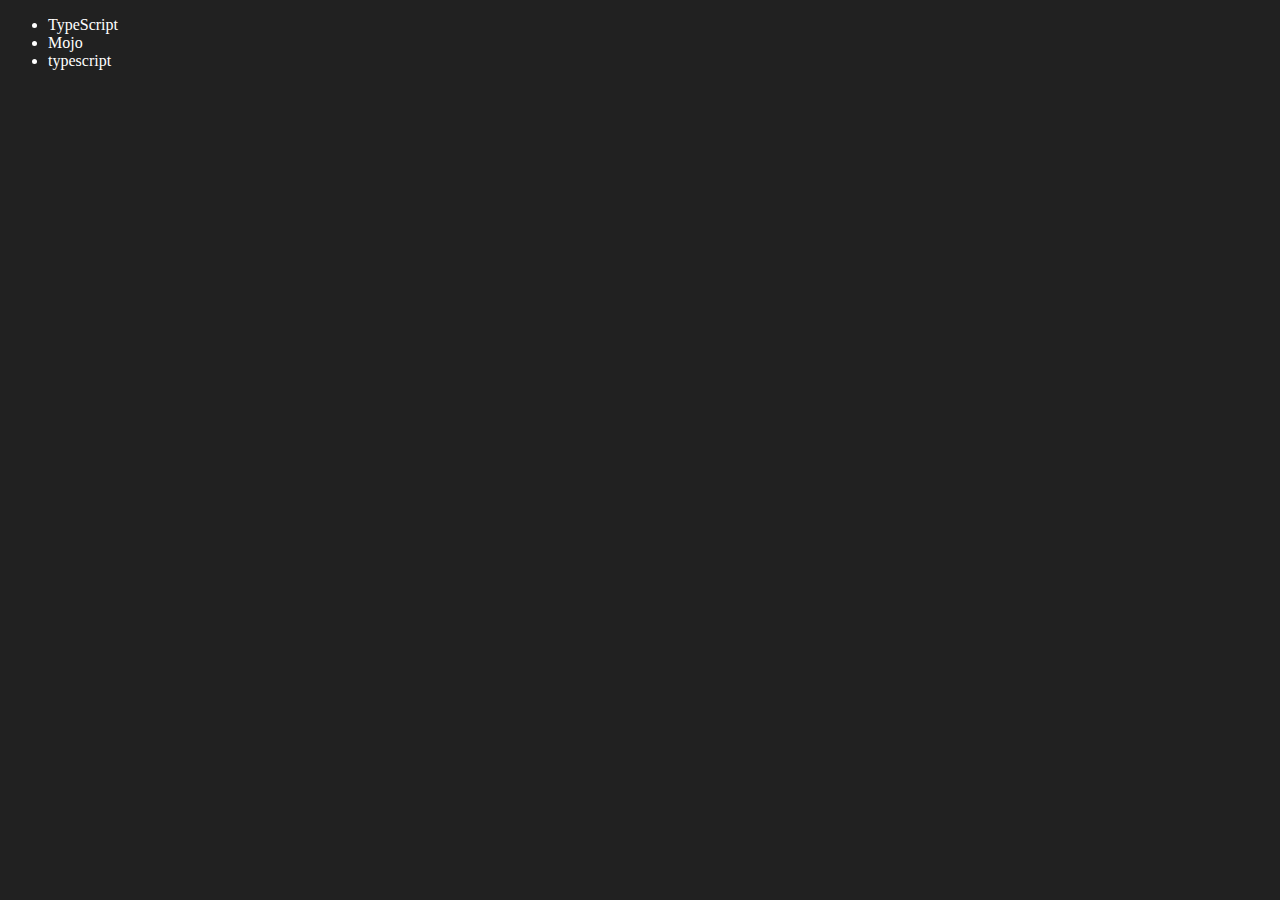
<file: 06_dom/four.html>
<!DOCTYPE html>
<html lang="en">
<head>
    <meta charset="UTF-8">
    <meta name="viewport" content="width=device-width, initial-scale=1.0">
    <title>Chai aur Code | DOM</title>
</head>
<body style="background-color: #212121; color: #fff;">
    <ul class="language">
        <li>JavaScript</li>
    </ul>
</body>
<script>
    function addLanguage(langName){
        const li = document.createElement('li');
        li.innerHTML = `${langName}`
        document.querySelector('.language').appendChild(li)
    }
    addLanguage("python")
    addLanguage("typescript")

    function addOptiLanguage(langName){
        const li = document.createElement('li');
        li.appendChild(document.createTextNode(langName))
        document.querySelector('.language').appendChild(li)
    }
    addOptiLanguage('golang')

    //Edit
    const secondLang = document.querySelector("li:nth-child(2)")
    // secondLang.innerHTML = "Mojo"
    const newli = document.createElement('li')
    newli.textContent = "Mojo"
    secondLang.replaceWith(newli)

    //edit
    const firstLang = document.querySelector("li:first-child")
    firstLang.outerHTML = '<li>TypeScript</li>'

    //remove
    const lastLang = document.querySelector('li:last-child')
    lastLang.remove()



</script>
</html>
</file>
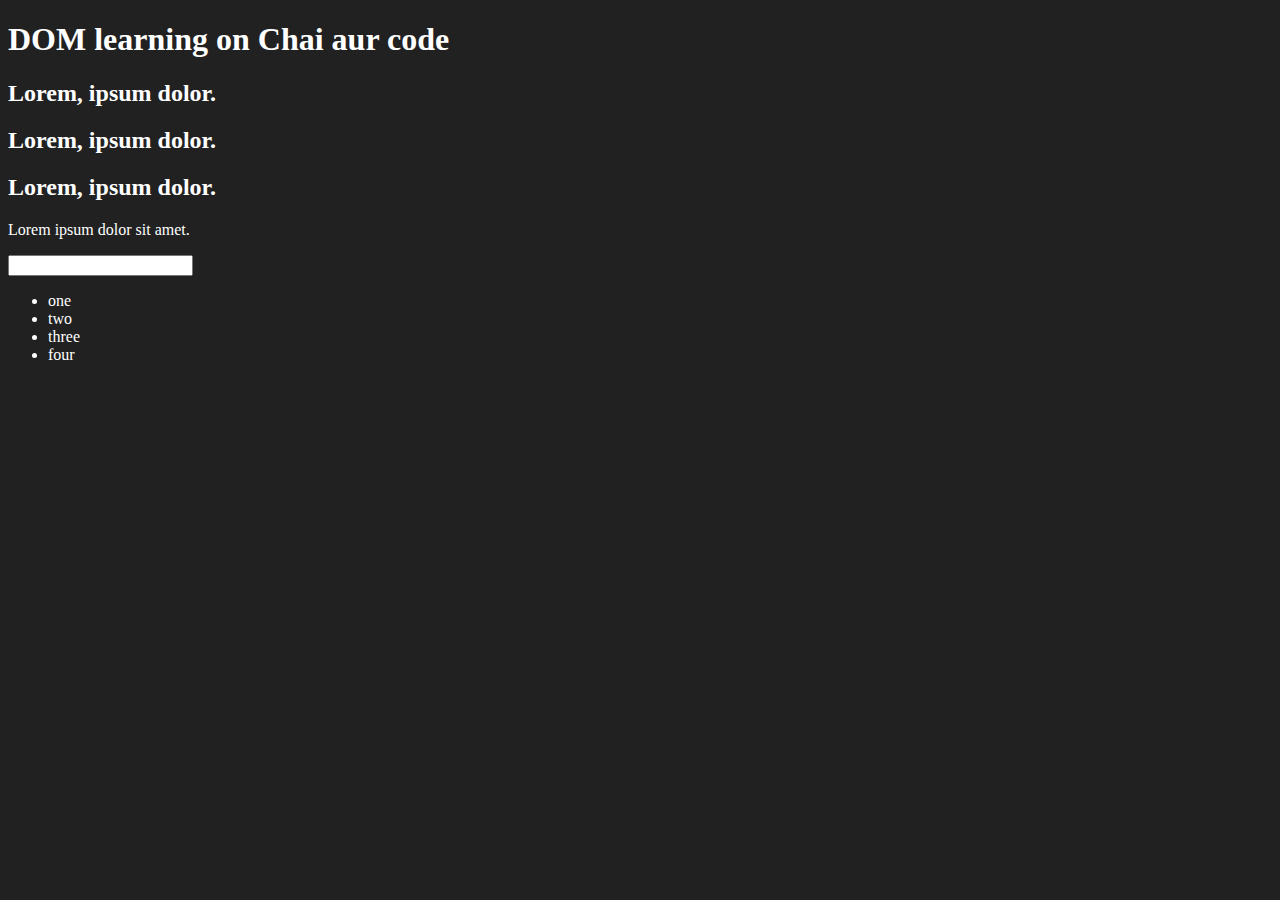
<file: 06_dom/one.html>
<!DOCTYPE html>
<html lang="en">
<head>
    <meta charset="UTF-8">
    <title>DOM learning</title>
    <style>
            .bg-black{
                background-color: #212121;
                color: #fff;
            }       
        
    </style>
</head>
<body class="bg-black">
    <div>
        <h1 id="title" class="heading">DOM learning on Chai aur code <span style="display: none">test text</span></h1>
        
        <h2>Lorem, ipsum dolor.</h2>
        <h2>Lorem, ipsum dolor.</h2>
        <h2>Lorem, ipsum dolor.</h2>
        <p>Lorem ipsum dolor sit amet.</p>
        <input type="password" name="" id="">

        <ul>
            <li class="list-item">one</li>
            <li class="list-item">two</li>
            <li class="list-item">three</li>
            <li class="list-item">four</li>
        </ul>

    </div>
</body>
</html>

<!-- HTMLCollections, DomCollections, Arrays are different -->

<!-- document.getElementById('title').getAttribute('id') --- 'title'
document.getElementById('title').getAttribute('class') --- 'heading'
document.getElementById('title').setAttribute('class', 'test') --- undefined [but it will always overwrite and class='heading' will be changed to 'test']
document.getElementById('title').setAttribute('class', 'test heading') --- undefined [but it will always overwrite and class='heading' will be changed to 'test heading'] -->


<!-- const title = document.getElementById('title')
 title.style.backgroundColor = 'green'
 title.style.padding = "15px"
 title.style.borderRadius = "5px"
title.textContent -> it shows the hidden content also
title.innerText -> it does not show the hidden content and can make the changes in the text that is visible, otherwise both work the same ways
title.innerHTML -> it shows the complete html title code so that the hidden code is also shown -->

<!-- innerHTML supports html tags but textContent and innerText does not support those -->

<!-- Query Selector
document.getElementByClassName('heading')
document.querySelector('h2') -> it will show h2 tag with content
document.querySelector('#title') -> it will show h1 tag with id and class inside it
document.querySelector('.heading') -> it will show h1 tag with id and class inside it
document.querySelector('input[type="password"]') -> input tag will be selected
document.querySelector('p:first-child') -> like this also u can select

document.querySelector('ul')
const myul = document.querySelector('ul')
myul.querySelector('li')
const turnGreen = myul.querySelector('li')
turnGreen.style.backgroundColor = "green"
turnGreen.style.padding = "10px"
turnGreen.innerText -> 'one'
turnGreen.innerText = "five" -> now that "one" will turn into "five" -->



<!-- Query Selector All
document.querySelectorAll('li') -> NodeList(3) [li,li,li]
const tempLiList = document.querySelectorAll('li')
tempLiList.style.color = 'green' -> error bcoz it is not an array 
tempLiList[0].style.color = 'green' -> 'one' will be changed to green font color 
const myH1 = document.querySelectorAll('h1')
myH1 -> it is NodeList only
myH1.style.color = 'green' -> error
myH1[0].style.color = 'green' -> it will change to green

using forEach: 
tempLiList.forEach(function (l){
    l.style.backgroundColor = 'green'
})  -> for this the bg color of one two three list will become green -->



<!-- document.getElementsByClassName('list-item') -> now we will get HTMLCollections(4)
const tempClassList = document.getElementsByClassName('list-item')
tempClassList.forEach(function(li){
    console.log(li)
}) -> typeError bcoz in this forEach is not present

to convert into array
Array.from(tempClassList) -> it will be converted into array

const myConvertedArray = Array.from(tempClassList) 
myConvertedArray.forEach(function(li){
    li.style.color = 'orange'
}) -> it will work all 4 li tag texts will become orange -->
</file>
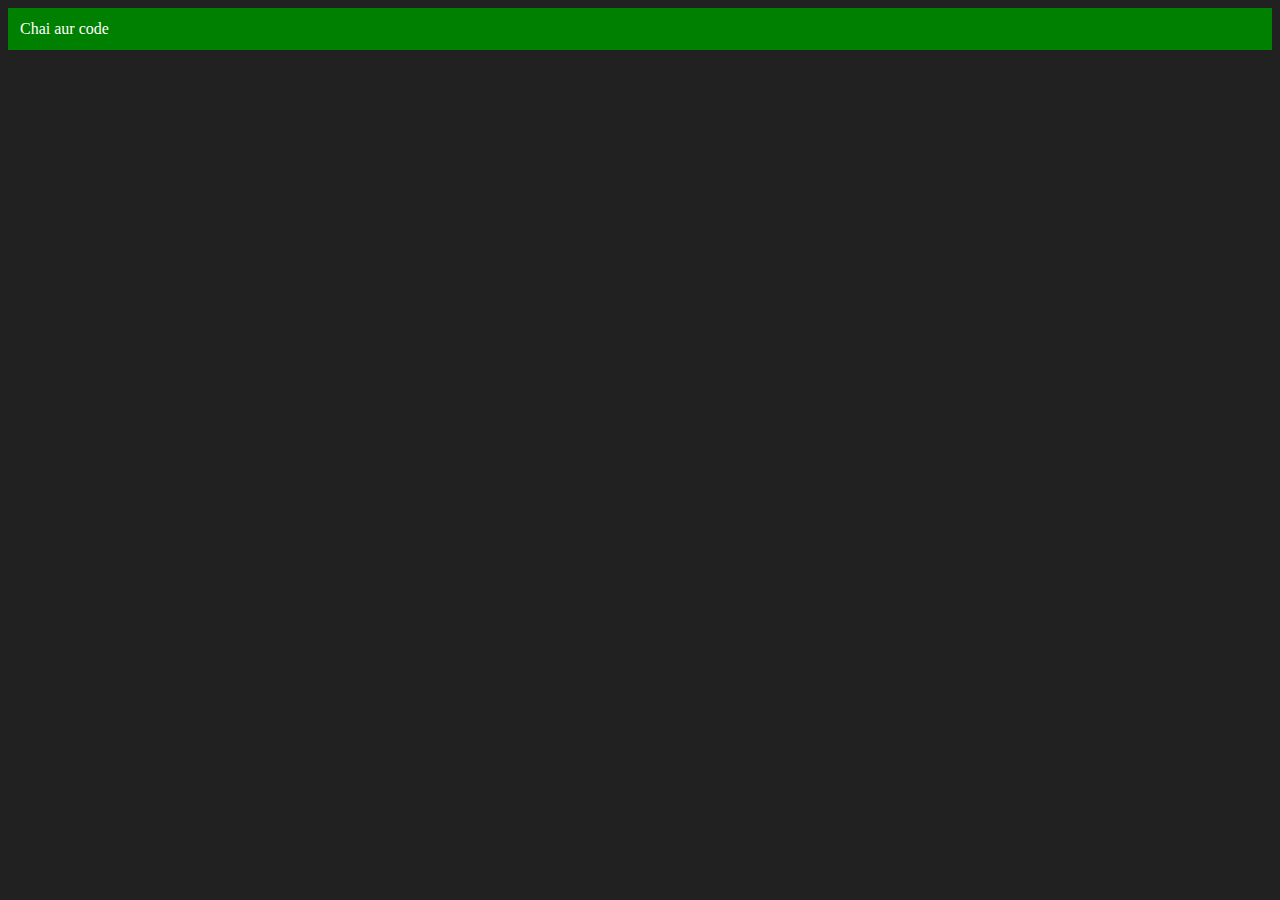
<file: 06_dom/three.html>
<!DOCTYPE html>
<html lang="en">
<head>
    <meta charset="UTF-8">
    <meta name="viewport" content="width=device-width, initial-scale=1.0">
    <title>Chai aur Code</title>
</head>
<body style = "background-color: #212121; color: #fff;">
    


</body>

<script>
    const div = document.createElement('div')
    console.log(div);
    div.className = "main"
    div.id = Math.round(Math.random() * 10 + 1)
    div.setAttribute("title", "generated title")
    div.style.backgroundColor="green"
    div.style.padding="12px"
    // div.innerText = "Chai aur code"
    const addText = document.createTextNode("Chai aur code")
    div.appendChild(addText)

    document.body.appendChild(div)
</script>
</html>
</file>
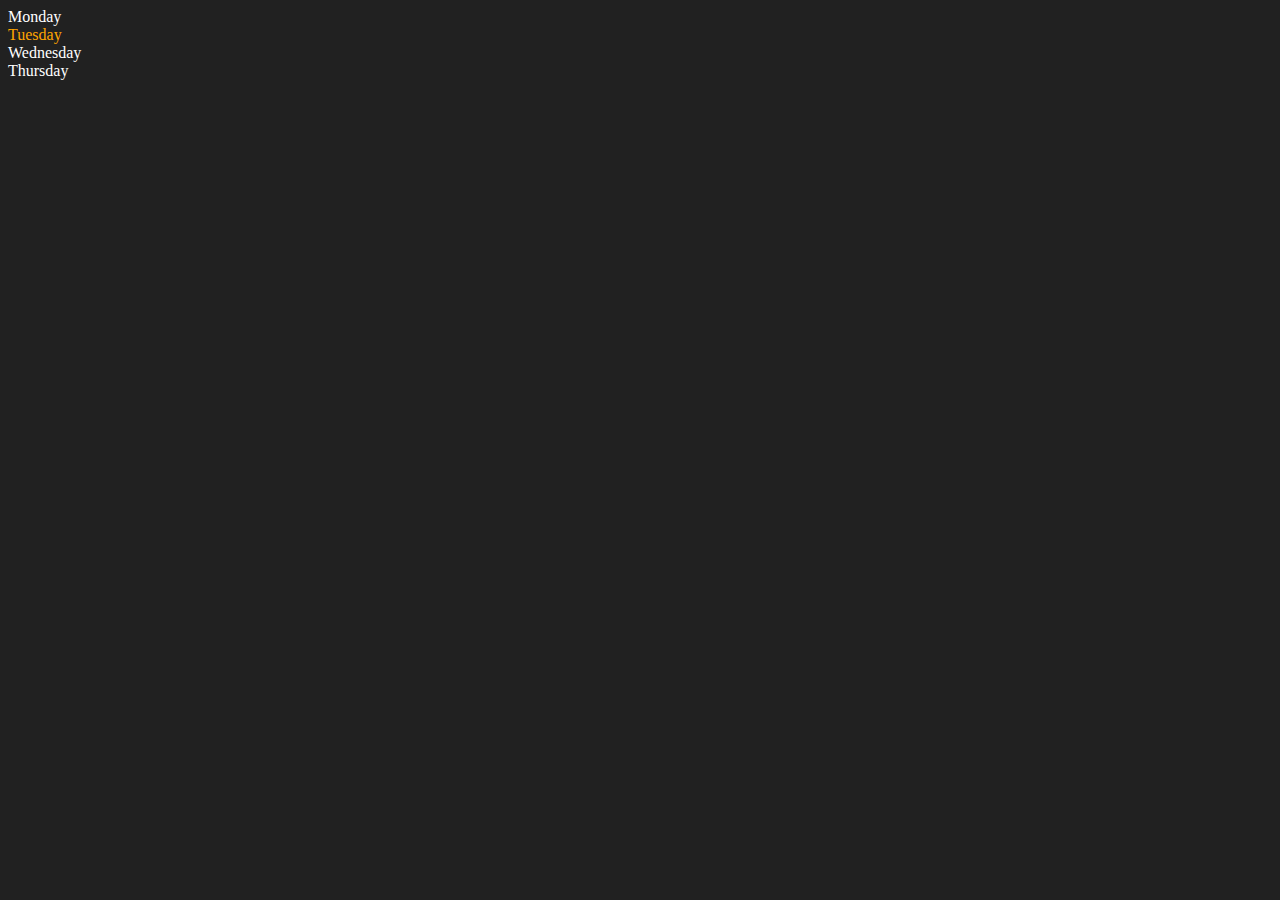
<file: 06_dom/two.html>
<!DOCTYPE html>
<html lang="en">
<head>
    <meta charset="UTF-8">
    <meta name="viewport" content="width=device-width, initial-scale=1.0">
    <title>DOM | Chai aur code</title>
</head>
<body style="background-color: #212121; color: #fff;">
    <div class="parent">
        <!-- this is a comment -->
        <div class="day">Monday</div>
        <div class="day" style="color: orange">Tuesday</div>
        <div class="day">Wednesday</div>
        <div class="day">Thursday</div>
    </div>
</body>

<script>
    const parent = document.querySelector('.parent')
    // console.log(parent);
    // console.log(parent.children);
    // console.log(parent.children[1].innerHTML);

    // for (let i = 0; i < parent.children.length; i++) {
    //     console.log(parent.children[i].innerHTML);
    // }

    parent.children[1].style.color = "orange"
    // console.log(parent.firstElementChild);
    // console.log(parent.lastElementChild);

    const dayOne = document.querySelector('.day')
    // console.log(dayOne);
    // console.log(dayOne.parentElement);
    // console.log(dayOne.nextElementSibling);
    
    console.log("NODES: ", parent.childNodes); //it is a complex tree structure, here output will be 9
    // 0: text 
    // 1: div.day 
    // 2: text 
    // 3: div.day 
    // 4: text 
    // 5: div.day 
    // 6: text 
    // 7: div.day 
    // 8: text 
    // 9: div.day 
    // if I add comment then that will also be counted and added in that number list above
    

    




</script>
</html>
</file>
